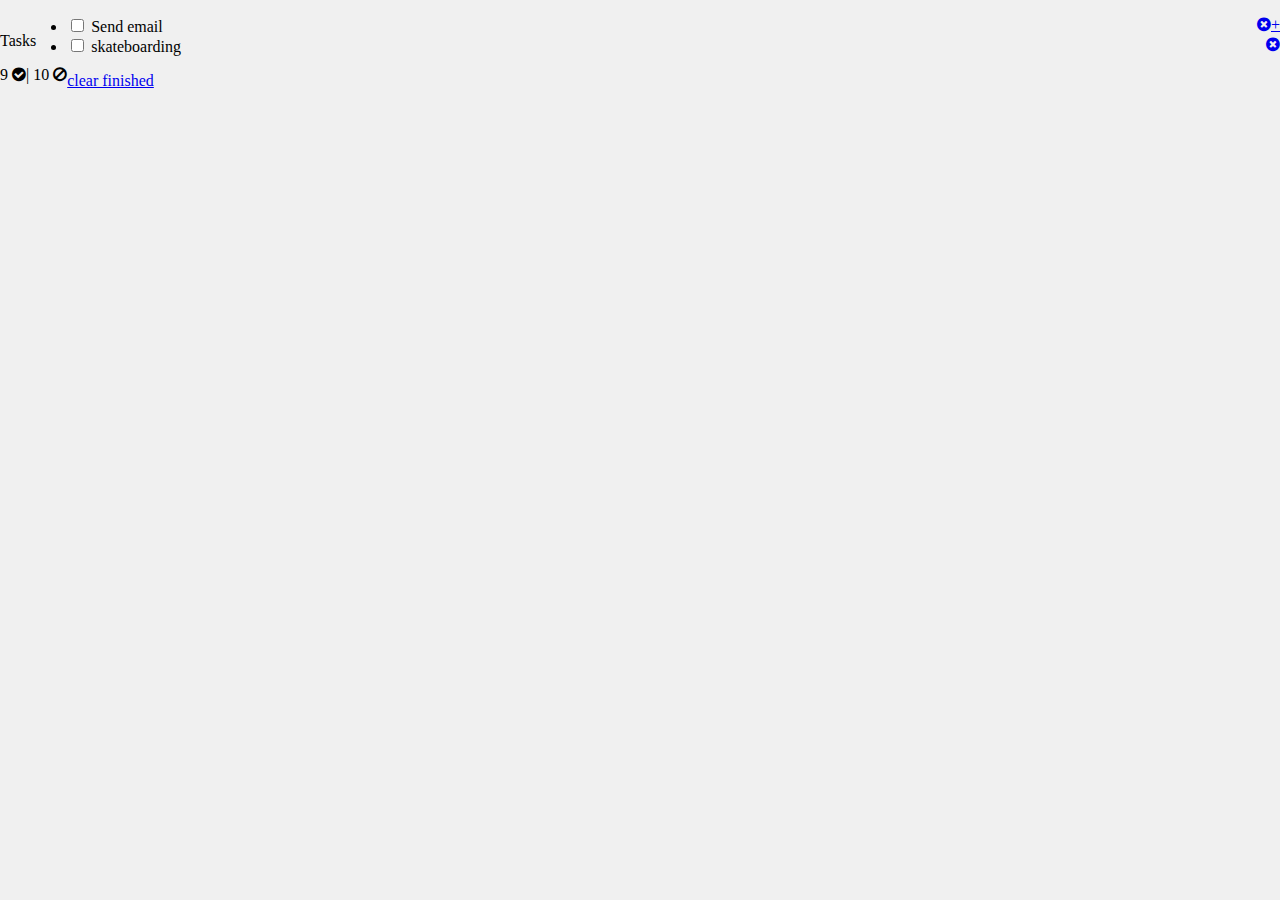
<file: notesmvc/tasks.html>
<!DOCTYPE html>
<html>
<head>
  <title>Tasks Widget</title>
  <link rel="stylesheet" href="stylesheets/font-awesome.min.css">
  <link rel="stylesheet" type="text/css" href="stylesheets/style.css">
</head>
<body>
  <div class="task-container">
    <div class="header">
    <span class="title pull-left">
      <p>Tasks</p>
      <p>9 <i class="fa fa-check-circle"></i>| 10 <i class="fa fa-ban"></i></p>
    </span>
    <span class="add pull-right"><a href="#">+</i></a></span>
    </div>
    <ul class="tasks">
      <li class="task">
        <span class='a'>
          <label class="checkbox">
            <input type="checkbox" id="status1">
            <label class="checkbox-status" for="status1"></label>
          </label>
        </span>
        <span class="label b">Send email</span>
        <span class="pull-right c"><a href="#"><i class="fa fa-times-circle"></i></a></span>
      </li>
      <li class="task">
        <span class='a'>
          <label class="checkbox">
            <input type="checkbox" id="status2">
            <label class="checkbox-status" for="status2"></label>
          </label>
        </span>
        <span class="label b completed">skateboarding</span>
        <span class="pull-right c"><a href="#"><i class="fa fa-times-circle"></i></a></span>
      </li>
    </ul>
    <div class="footer"><a href="#">clear finished</div>
  </div>
</body>
</html>
</file>
<file: notesmvc/stylesheets/style.css>
body {
  padding: 0px;
  margin: 0px;
  background-color: #F0F0F0;
}

.navbar {
  text-align: center;
  width: 120px;
  background-color: #103455;
  border-radius: 5px;
  border-top: none;
  border-top-left-radius: 0px;
  border-top-right-radius: 0px;
}

.nav {
  font-size: 30px;
  color: #FFFDF7;
}

.searchbar {
  margin-top: 10px;
  border-style: solid;
  border-width: 1px;
  width:220px;
  background-color: #FFF;
  border-radius: 5px;
  border-color: #103455;
}

#searchbox {
  height: 25px;
  padding: 2px;
  outline: none;
  border-style: none;
  font-family: monospace;
  color: #6E7E86;
  font-weight: bold;
  width: 186px;
  margin: 2px;
}

#search-btn {
  font-size:18px;
  color: #103455;
}

.center {
  margin-left: auto;
  margin-right: auto;
}

.footer-links {
  text-align: center;
  font-family: sans-serif;
  font-size: small;
  color: #62808B;
  line-height: 20px;
}

.footer-links a {
  color: #62808B;
}

.note-container {
  margin-top: 20px;
  overflow: hidden;
}

.note-pane {
  float: left;
  min-height: 300px;
}

.note-pane-left {
  width: 25%;
}

.note-pane-right {
  width: 65%;
  overflow: hidden;
}

.notes {
  list-style: none;
  margin-top: 4px;
  margin-left: 66px;
}

.notes .list-header {
  border-top-left-radius: 20px;
  border-top-right-radius: 20px;
  text-align: center;
  min-height: 20px;
  font-family: monospace;
  font-weight: bold;
  padding-top: 9px;
  background-color: #103455;
  color: #fff;
}

.notes li {
  cursor: pointer;
  display: block;
  border-style: solid;
  border-width: 1px;
  padding: 2px;
  border-bottom: none;
  background: #fff;
  border-color: #ACA1A1;
  padding-left: 3px;
  padding-right: 3px;
  width: 190px;
  line-height: 1;
}


li.last {
  border-bottom: solid;
  border-bottom-width: 1px;
  border-bottom-color: #ACA1A1;
}

.note-title {
  font-family: monospace;
  font-weight: bold;
  font-size: 14px;
  color: #6E7E86;
}

.note-desc {
  font-family: sans-serif;
  font-size: 12px;
  color: #62808B;
}

.date {
  font-family: sans-serif;
  font-size: 10px;
  float: right;
  color: #103455;
}

.editor {
  width: 100%;
  height: 400px;
}

.editor #editor {
  background-color: #FFF;
  width: 100%;
  height: 80%;
  font-family: monospace;
  font-size: 15px;
  color: #3C4B4E;
  padding: 5px;
  border-style: solid;
  border-width: 1px;
  outline: none;
  border-color: #ACA1A1;
  overflow: hidden;
}

.pull-right {
  display: inline;
  float: right;
}

.editor .header {
  padding: 2px;
  padding-left: 0px;
}

.edit-note-title {
  padding: 5px;
  outline: none;
  border-style: solid;
  border-width: 1px;
  border-color: #ACA1A1;
  width: 43%;
  font-family: monospace;
  font-weight: bold;
  width: 43%;
}

footer {
  margin-top: 10px;
}

.btn {
  width: 10px;
  width: 50px;
  height: 30px;
  cursor: pointer;
}
</file>
